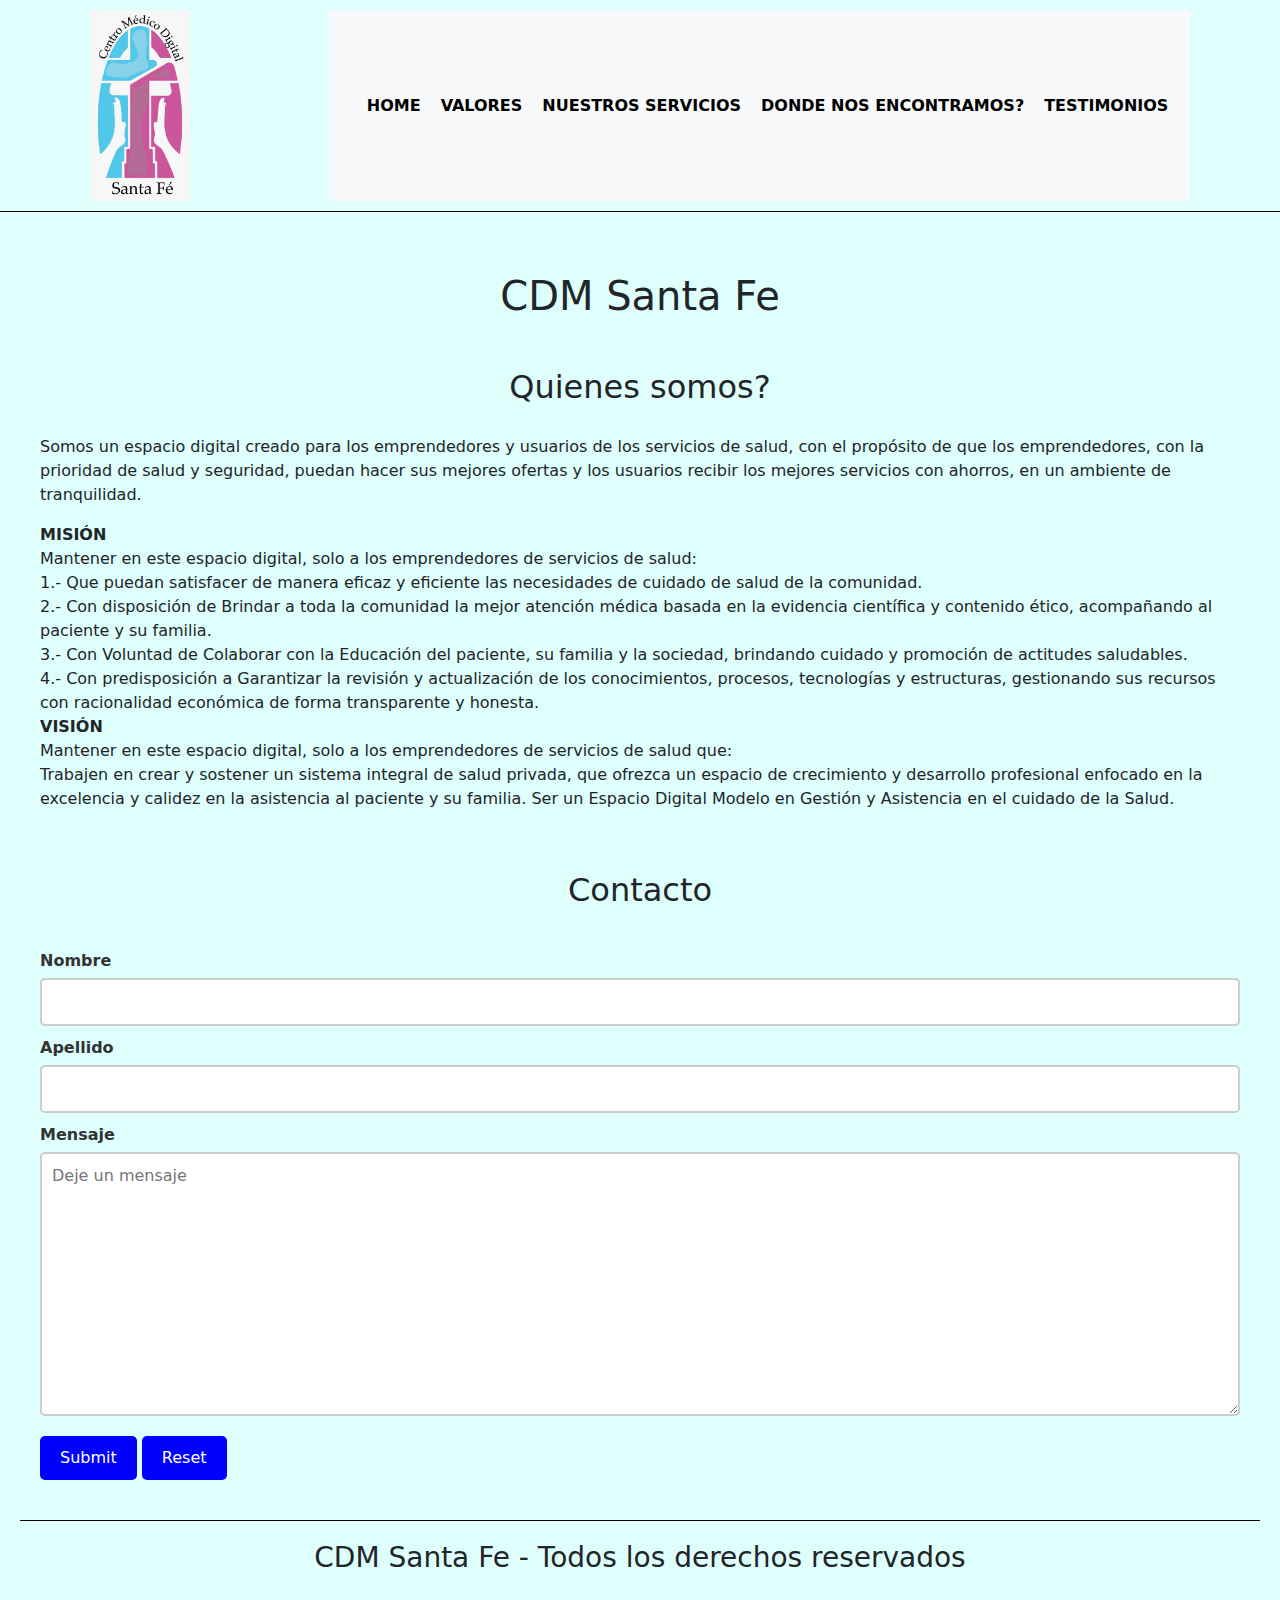
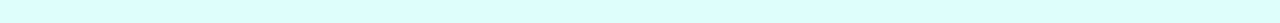
<file: index.html>
<!DOCTYPE html>
<html lang="en">
<head>
    <meta charset="UTF-8">
    <meta name="viewport" content="width=device-width, initial-scale=1.0">
    <title> CDM Santa Fe </title>
    <!-- CSS BS -->
    <link href="https://cdn.jsdelivr.net/npm/bootstrap@5.3.3/dist/css/bootstrap.min.css" rel="stylesheet" integrity="sha384-QWTKZyjpPEjISv5WaRU9OFeRpok6YctnYmDr5pNlyT2bRjXh0JMhjY6hW+ALEwIH" crossorigin="anonymous">
    <!-- CSS -->
    <link rel="stylesheet" href="./css/estilos.css">

</head>
<body>
    <header>

     <a href="">
            <img class="logo" src="./img/LOGO_SantaFE.jpeg" alt="Logo de CDM Santa Fe"> 
        </a>

   <!-- NavBar BS -->
   <nav class="navbar navbar-expand-lg bg-body-tertiary">
    <div class="container-fluid">
      <a class="navbar-brand" href="#">  </a>
      <button class="navbar-toggler" type="button" data-bs-toggle="collapse" data-bs-target="#navbarNav" aria-controls="navbarNav" aria-expanded="false" aria-label="Toggle navigation">
        <span class="navbar-toggler-icon"></span>
      </button>
      <div class="collapse navbar-collapse" id="navbarNav">
        <ul class="navbar-nav">
            <li><a href="index.html"> Home </a></li>
            <li><a href="pages/valores.html"> Valores </a></li>
            <li><a href="pages/servicios.html"> Nuestros Servicios</a></li>
            <li><a href="pages/localizacion.html"> Donde nos encontramos? </a></li>
            <li><a href="pages/testimonios.html"> Testimonios  </a></li>
        </ul>
      </div>
    </div>
  </nav>  



    </header>



    <main>
        <h1> CDM Santa Fe </h1>

        <h2> Quienes somos? </h2>

        <p> Somos un espacio digital creado para los emprendedores y usuarios de los servicios de salud, con el propósito de que los emprendedores, con la prioridad de salud y seguridad, puedan hacer sus mejores ofertas y los usuarios recibir los mejores servicios con ahorros, en un ambiente de tranquilidad. </p>

        <p> <strong> MISIÓN </strong>
            <br>
            Mantener en este espacio digital, solo a los emprendedores de servicios de salud:
            <br>
            1.- Que puedan satisfacer de manera eficaz y eficiente las necesidades de cuidado de salud de la comunidad.
            <br>
            2.- Con disposición de Brindar a toda la comunidad la mejor atención médica basada en la evidencia científica y contenido ético, acompañando al paciente y su familia.
            <br>
            3.- Con Voluntad de Colaborar con la Educación del paciente, su familia y la sociedad, brindando cuidado y promoción de actitudes saludables.
            <br>
            4.- Con predisposición a Garantizar la revisión y actualización de los conocimientos, procesos, tecnologías y estructuras, gestionando sus recursos con racionalidad económica de forma transparente y honesta.
             <br>
            <strong> VISIÓN </strong>
            <br>
            Mantener en este espacio digital, solo a los emprendedores de servicios de salud que:
            <br>
            Trabajen en crear y sostener un sistema integral de salud privada, que ofrezca un espacio de crecimiento y desarrollo profesional enfocado en la excelencia y calidez en la asistencia al paciente y su familia.
            Ser un Espacio Digital Modelo en Gestión y Asistencia en el cuidado de la Salud.
             
             </p>

<br>

        <h2> Contacto </h2>

        <form>
<label for="nombre"> Nombre</label>
<input type="text" id="nombre">

<label for="apellido"> Apellido </label>
<input type="text" id="apellido">

<label for="mensaje"> Mensaje </label>
<textarea name="" id="" cols="30" rows="10" placeholder="Deje un mensaje"></textarea>

<input class="btnformulario"  type="submit">
<input class="btnformulario"  type="reset">


        </form>
    </main>


<footer>
<h3> CDM Santa Fe - Todos los derechos reservados </h3>
</footer>
<script src="https://cdn.jsdelivr.net/npm/bootstrap@5.3.3/dist/js/bootstrap.bundle.min.js" integrity="sha384-YvpcrYf0tY3lHB60NNkmXc5s9fDVZLESaAA55NDzOxhy9GkcIdslK1eN7N6jIeHz" crossorigin="anonymous"></script>
</body>
</html>
</file>
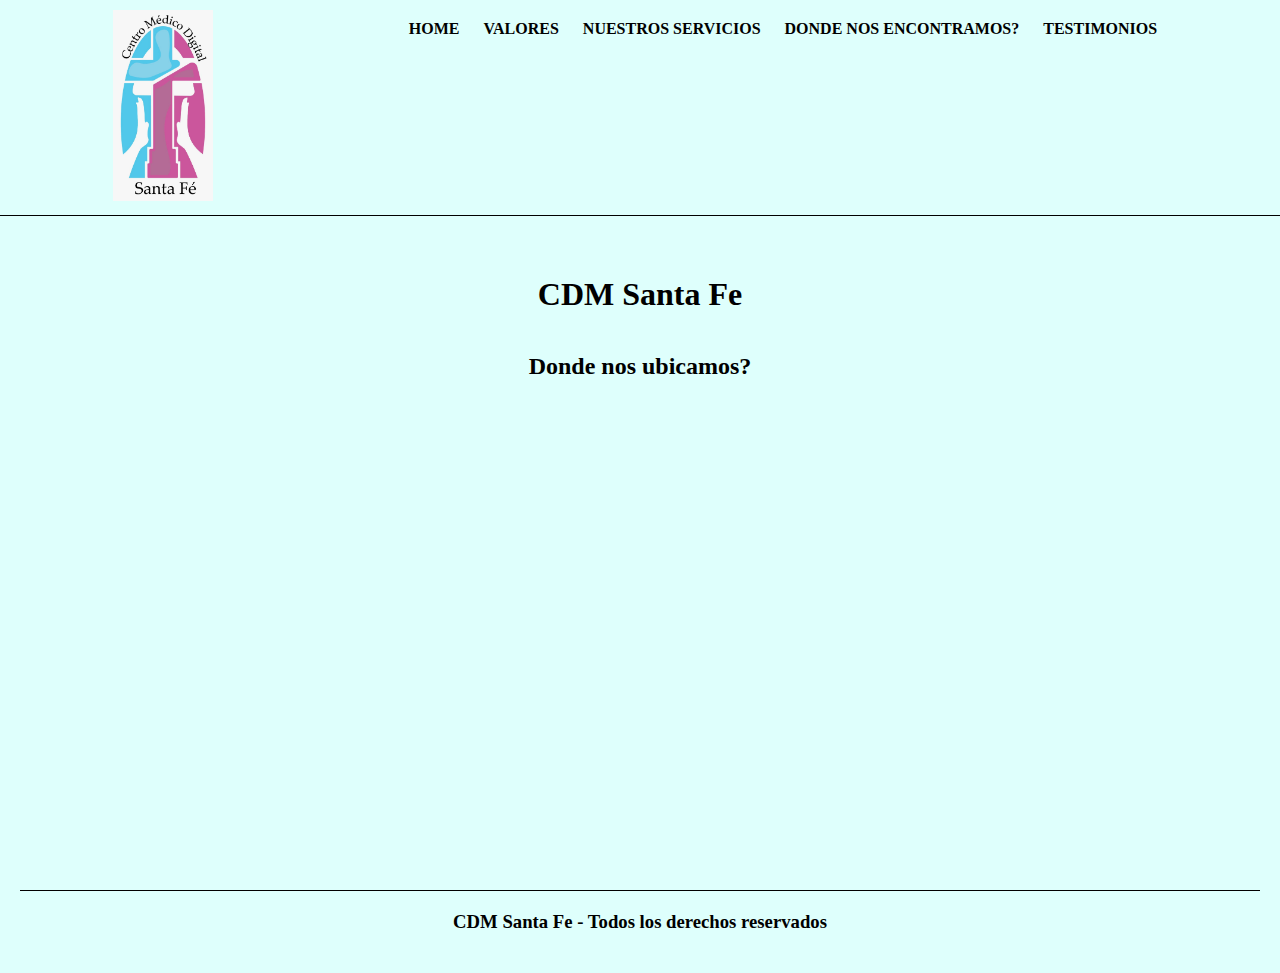
<file: pages/localizacion.html>
<!DOCTYPE html>
<html lang="en">
<head>
    <meta charset="UTF-8">
    <meta name="viewport" content="width=device-width, initial-scale=1.0">
    <title> CDM Santa Fe </title>
    <!-- CSS -->
    <link rel="stylesheet" href="../css/estilos.css">

</head>
<body>
    <header>
        <a href="">
            <img class="logo" src="../img/LOGO_SantaFE.jpeg" alt="Logo de CDM Santa Fe">
        </a>

        <nav>
       <ul>
        <li><a href="/index.html"> Home </a></li>
        <li><a href="./valores.html"> Valores </a></li>
        <li><a href="./servicios.html"> Nuestros Servicios</a></li>
        <li><a href="./localizacion.html"> Donde nos encontramos? </a></li>
        <li><a href="./testimonios.html"> Testimonios  </a></li>

       </ul>
        </nav>


    </header>

    <main>
        <h1> CDM Santa Fe </h1>

        <h2> Donde nos ubicamos? </h2>

        <iframe src="https://www.google.com/maps/embed?pb=!1m18!1m12!1m3!1d57527.35304130916!2d-100.35966397832033!3d25.68920389999999!2m3!1f0!2f0!3f0!3m2!1i1024!2i768!4f13.1!3m3!1m2!1s0x86629568ae4da6dd%3A0xfb9de84aa66c12a7!2sHospital%20Monterrey!5e0!3m2!1ses-419!2smx!4v1728178023315!5m2!1ses-419!2smx" width="600" height="450" style="border:0;" allowfullscreen="" loading="lazy" referrerpolicy="no-referrer-when-downgrade"></iframe>

    </main>


<footer>
<h3> CDM Santa Fe - Todos los derechos reservados </h3>
</footer>
</body>
</html>
</file>
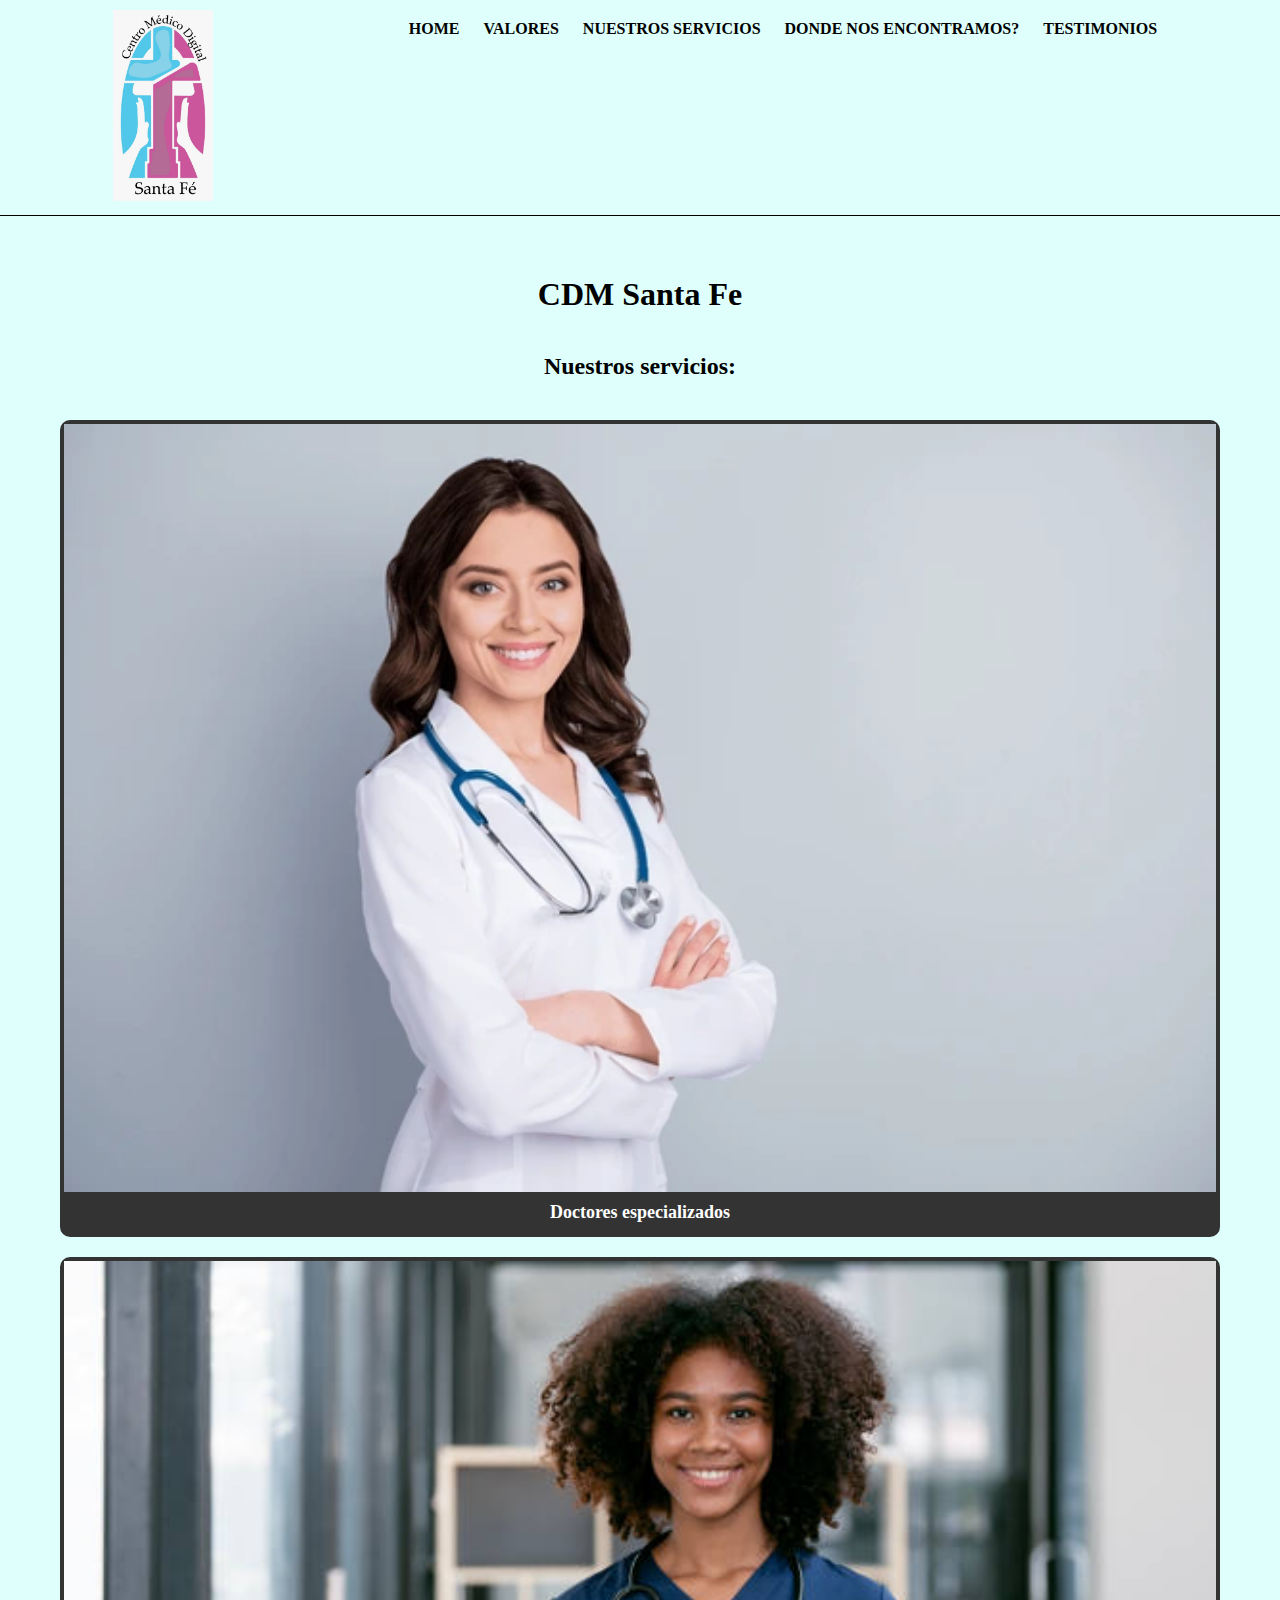
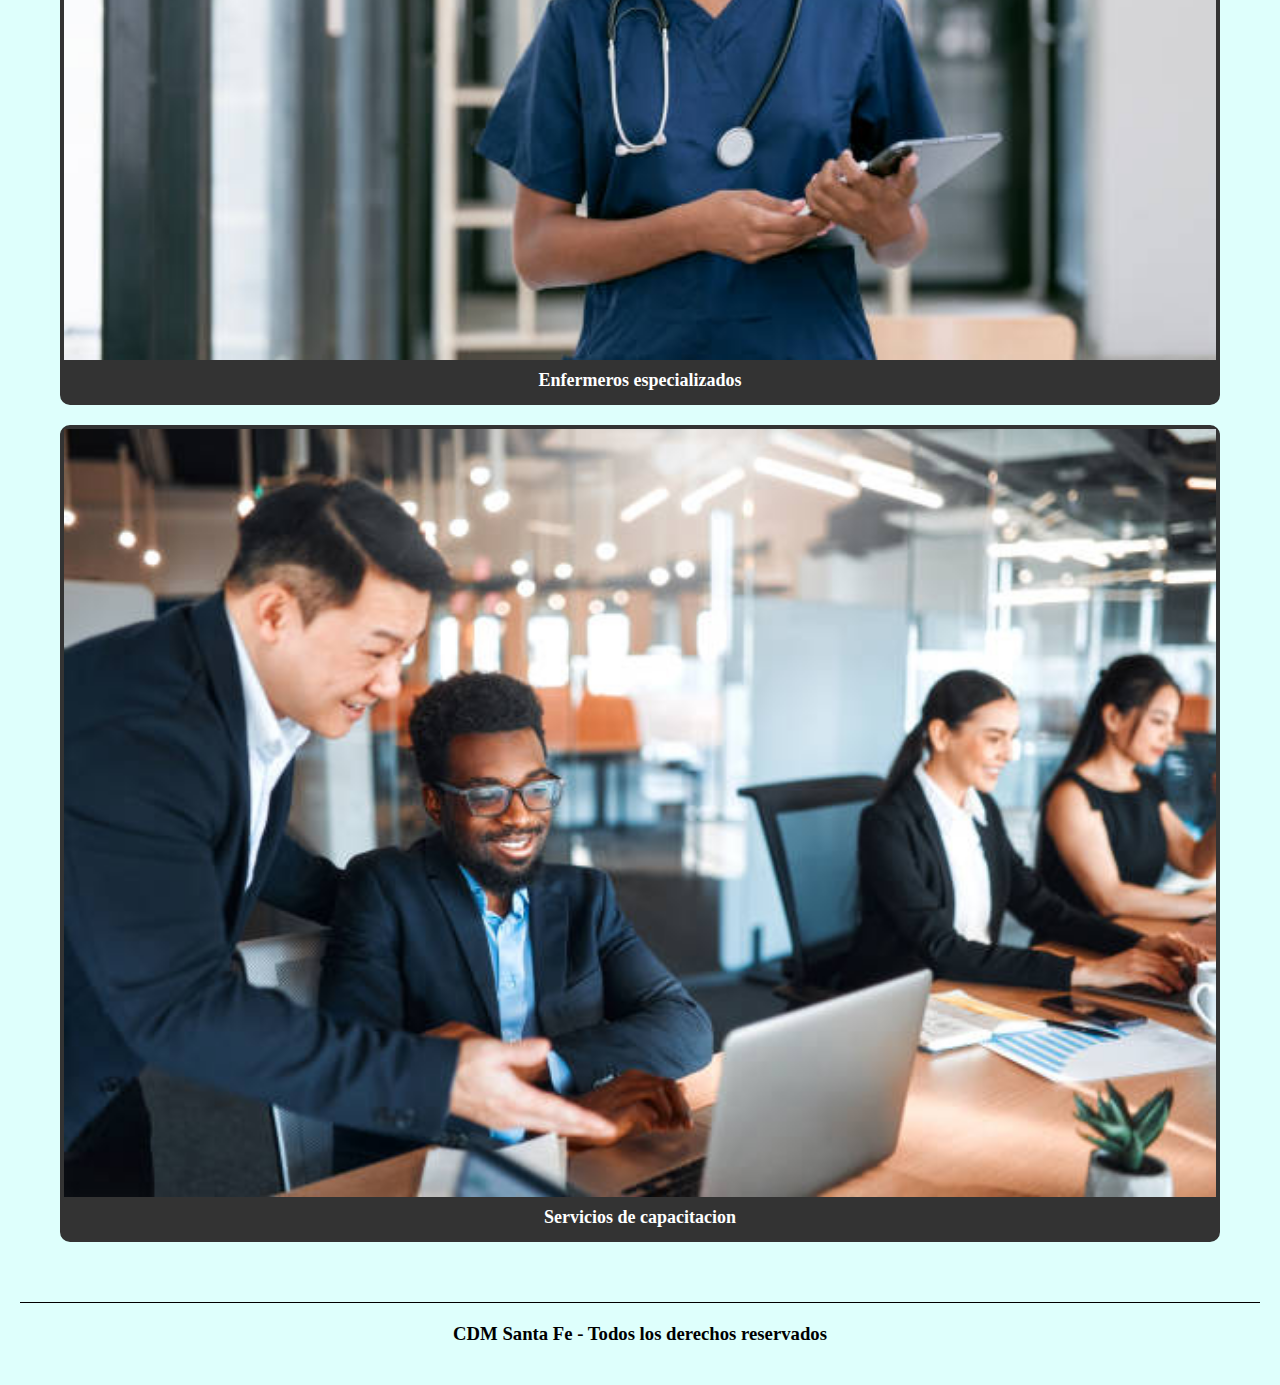
<file: pages/servicios.html>
<!DOCTYPE html>
<html lang="en">
<head>
    <meta charset="UTF-8">
    <meta name="viewport" content="width=device-width, initial-scale=1.0">
    <title> CDM Santa Fe </title>
    <!-- CSS -->
    <link rel="stylesheet" href="../css/estilos.css">

</head>
<body>
    <header>
        <a href="">
            <img class="logo" src="../img/LOGO_SantaFE.jpeg" alt="Logo de CDM Santa Fe">
        </a>

        <nav>
       <ul>
        <li><a href="/index.html"> Home </a></li>
        <li><a href="./valores.html"> Valores </a></li>
        <li><a href="./servicios.html"> Nuestros Servicios</a></li>
        <li><a href="./localizacion.html"> Donde nos encontramos? </a></li>
        <li><a href="./testimonios.html"> Testimonios  </a></li>

       </ul>
        </nav>


    </header>

    <main>
        <h1> CDM Santa Fe </h1>

        <h2> Nuestros servicios: </h2>

        <div class="ContenedorServicios">
            <img class="imgServicios"  src="../img/Doctores.webp" alt="Doctores">
            <p> Doctores especializados </p>
        </div>

        <div class="ContenedorServicios">
            <img class="imgServicios"  src="../img/enfermeras.jpeg" alt="Enfermeras">
            <p> Enfermeros especializados </p>
        </div>

        <div class="ContenedorServicios">
            <img class="imgServicios"  src="../img/Capacitacion.jpeg" alt="Servicios de Capacitacion">
            <p> Servicios de capacitacion </p>
        </div>



        
        

    
    </main>


<footer>
<h3> CDM Santa Fe - Todos los derechos reservados </h3>
</footer>
</body>
</html>
</file>
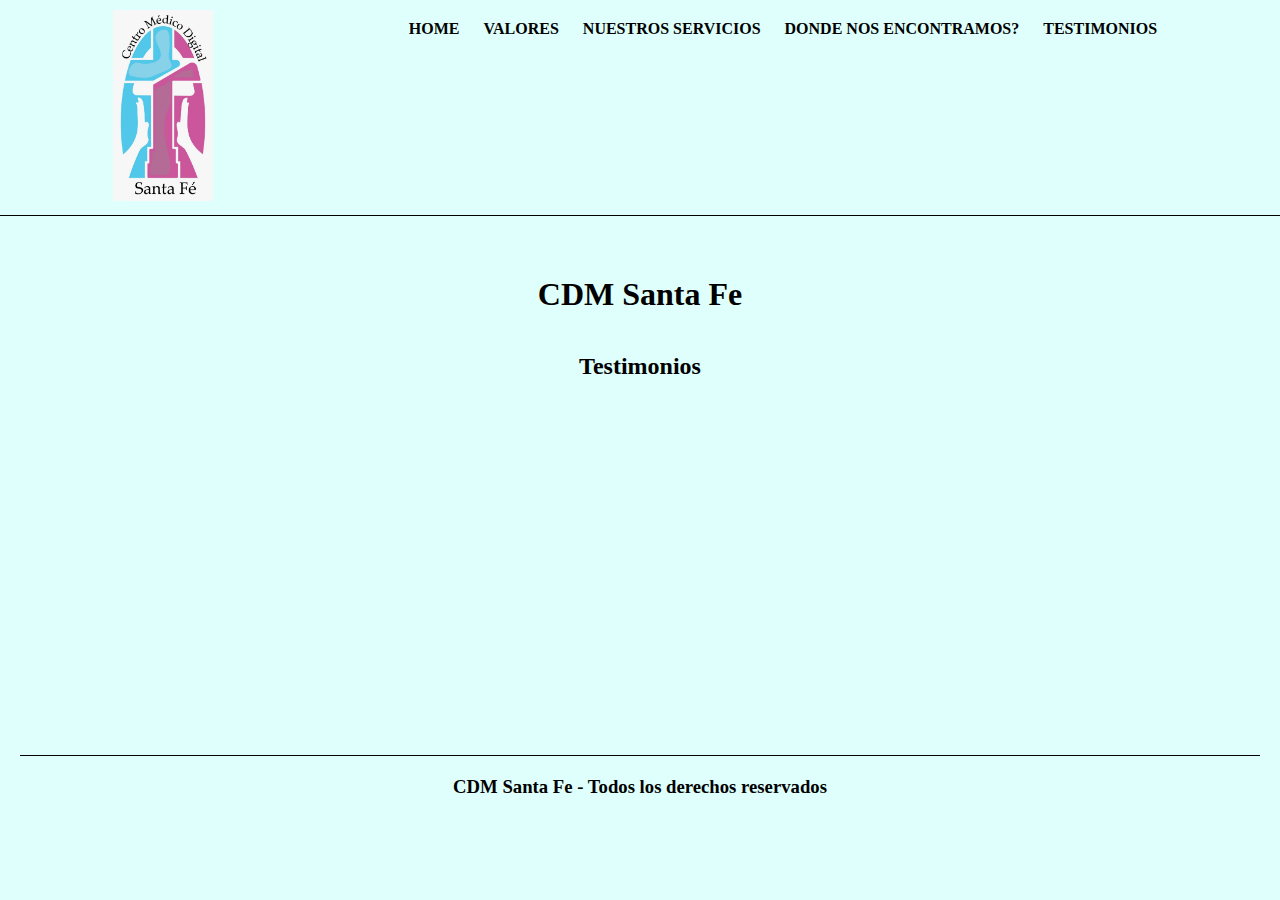
<file: pages/testimonios.html>
<!DOCTYPE html>
<html lang="en">
<head>
    <meta charset="UTF-8">
    <meta name="viewport" content="width=device-width, initial-scale=1.0">
    <title> CDM Santa Fe </title>
    <!-- CSS -->
    <link rel="stylesheet" href="../css/estilos.css">

</head>
<body>
    <header>
        <a href="">
            <img class="logo" src="../img/LOGO_SantaFE.jpeg" alt="Logo de CDM Santa Fe">
        </a>

        <nav>
       <ul>
        <li><a href="/index.html"> Home </a></li>
        <li><a href="./valores.html"> Valores </a></li>
        <li><a href="./servicios.html"> Nuestros Servicios</a></li>
        <li><a href="./localizacion.html"> Donde nos encontramos? </a></li>
        <li><a href="./testimonios.html"> Testimonios  </a></li>

       </ul>
        </nav>


    </header>

    <main>
        <h1> CDM Santa Fe </h1>

        <h2> Testimonios </h2>

        <iframe width="560" height="315" src="https://www.youtube.com/embed/2BST-JHS2f8?si=fHz2F8qOBnN-Xn74" title="YouTube video player" frameborder="0" allow="accelerometer; autoplay; clipboard-write; encrypted-media; gyroscope; picture-in-picture; web-share" referrerpolicy="strict-origin-when-cross-origin" allowfullscreen></iframe>

    </main>


<footer>
<h3> CDM Santa Fe - Todos los derechos reservados </h3>
</footer>
</body>
</html>
</file>
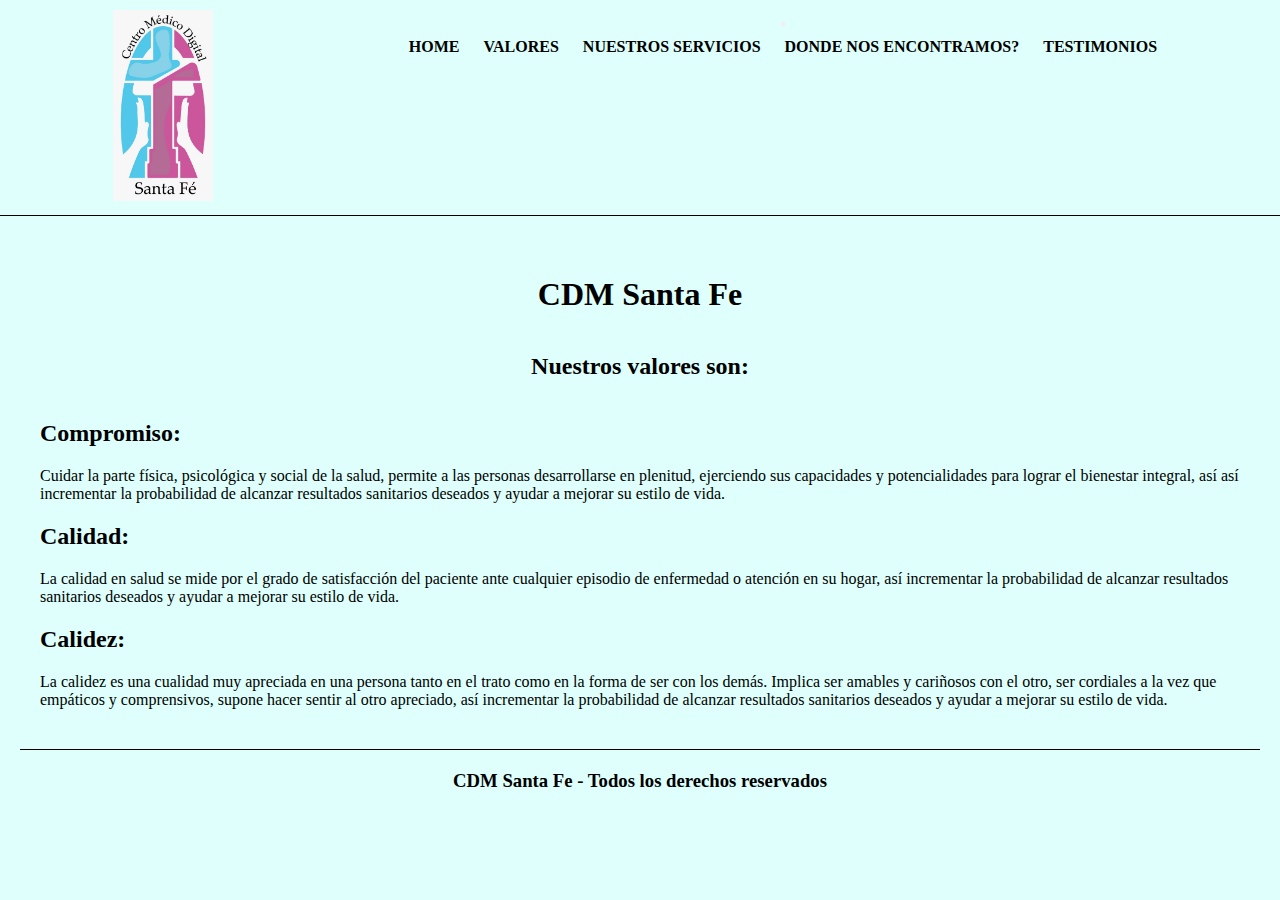
<file: pages/valores.html>
<!DOCTYPE html>
<html lang="en">
<head>
    <meta charset="UTF-8">
    <meta name="viewport" content="width=device-width, initial-scale=1.0">
    <title> CDM Santa Fe </title>
    <!-- CSS -->
    <link rel="stylesheet" href="../css/estilos.css">

</head>
<body>
    <header>
        <a href="">
            <img class="logo" src="../img/LOGO_SantaFE.jpeg" alt="Logo de CDM Santa Fe">
        </a>

        <!-- NavBar BS -->
   <nav class="navbar navbar-expand-lg bg-body-tertiary">
    <div class="container-fluid">
      <a class="navbar-brand" href="#">  </a>
      <button class="navbar-toggler" type="button" data-bs-toggle="collapse" data-bs-target="#navbarNav" aria-controls="navbarNav" aria-expanded="false" aria-label="Toggle navigation">
        <span class="navbar-toggler-icon"></span>
      </button>
      <div class="collapse navbar-collapse" id="navbarNav">
        <ul class="navbar-nav">
        <li><a href="/index.html"> Home </a></li>
        <li><a href="./valores.html"> Valores </a></li>
        <li><a href="./servicios.html"> Nuestros Servicios</a></li>
        <li><a href="./localizacion.html"> Donde nos encontramos? </a></li>
        <li><a href="./testimonios.html"> Testimonios  </a></li>
        </ul>
      </div>
    </div>
  </nav>  




    </header>

    <main>
        <h1> CDM Santa Fe </h1>

        <h2> Nuestros valores son: </h2>

        <div class="contenedorValores"> 
        <h2> Compromiso: </h2> 
        <p> Cuidar la parte física, psicológica y social de la salud, permite a las personas desarrollarse en plenitud, ejerciendo sus capacidades y potencialidades para lograr el bienestar integral, así así incrementar la probabilidad de alcanzar resultados sanitarios deseados y  ayudar a mejorar su estilo de vida.</p>   
        </div>
            
        <div class="contenedorValores">
        <h2> Calidad: </h2>  
        <p> La calidad en salud se mide por el grado de satisfacción del paciente ante cualquier episodio de enfermedad o atención en su hogar, así incrementar la probabilidad de alcanzar resultados sanitarios deseados y ayudar a mejorar su estilo de vida.</p> 
        </div>
        
        
        <div class="contenedorValores">
        <h2> Calidez: </h2>  
        <p> La calidez es una cualidad muy apreciada en una persona tanto en el trato como en la forma de ser con los demás. Implica ser amables y cariñosos con el otro, ser cordiales a la vez que empáticos y comprensivos, supone hacer sentir al otro apreciado, así incrementar la probabilidad de alcanzar resultados sanitarios deseados y ayudar a mejorar su estilo de vida.</p>
        </div>
    </main>


<footer>
<h3> CDM Santa Fe - Todos los derechos reservados </h3>
</footer>
</body>
</html>
</file>
<file: css/estilos.css>
*{
    margin: 0;
    padding: 0;

}

/* Body  */

body {
    background-color: #defffc;
}

/* Header */

header {
    border-bottom: 1px solid black;
    text-align: center;
    padding: 10px 20px;
    display: flex;
    justify-content: space-around;
    
}

a img {
    width: 100px;
    
}

nav ul li {
    list-style: none;
    display: inline-block;
    margin: 10px 10px;
  

}

a{
    text-decoration: none;
    text-transform: uppercase;
    font-weight: bold;
    color: black;
}

/* Main  */

main {
    margin: 20px;
    padding: 20px;

}

h1,h2 {
    text-align: center;
    padding: 20px 0;
}



/* Footer */

footer {
    margin: 20px;
    padding: 20px;
    border-top: 1px solid black;
    text-align: center;
    

}

/* Contenedor de servicios */

.ContenedorServicios {
    margin: 20px;
    border:4px solid #333;
    border-radius: 10px;
    
    
}

.imgServicios {
    display: block;
    width: 100%;
    height: auto;
}

.ContenedorServicios p {
    background-color: #333;
    color: #fff;
    text-align: center;
    padding: 10px;
    font-weight: bold;
    font-size: 18px;
    

}

/* Contenedor Valores */
.contenedorValores h2 {
    text-align: left;
}

/* Iframes */

iframe {
    display: block;
    margin:auto;
    align-items: center;
}

/* Formulario */

form {
    margin-top: 20px;

}

label {
    display: block;
    font-weight: bold;
    margin-bottom: 5px;
    color: #333;

}

input[type="text"], textarea {
    display: block;
    width: 100%;
    padding: 10px;
    border: 2px solid #ccc;
    border-radius: 5px;
    font-size: 16px;
    margin-bottom: 10px;
}

.btnformulario {
    background-color: blue;
    color: #fff;
    border: none;
    padding: 10px 20px;
    border-radius: 5px;
    font-size: 16px;
    cursor: pointer;
    margin-top: 10px;
}

/* Responsive */

/* Vista Tablet (768 - 1023) */

@media (max-width: 1023) {
    /* Header */

    header {
        height: auto;
        flex-direction: column;
        text-align: center;
    }

    main {
        height: auto;
        flex-direction: column;
        text-align: center;
    }

    .ContenedorServicios {
        grid-template-columns: 1fr 1fr 1fr;
    }

    footer {
        flex-direction: column;
        text-align: center;
    }
}

/* Vista Mobile  */

@media (max-width:768px) {


    main {
        flex-direction: column;
        text-align: center;
    }

    .ContenedorServicios {
        grid-template-columns: 1fr;
    }
}
</file>
